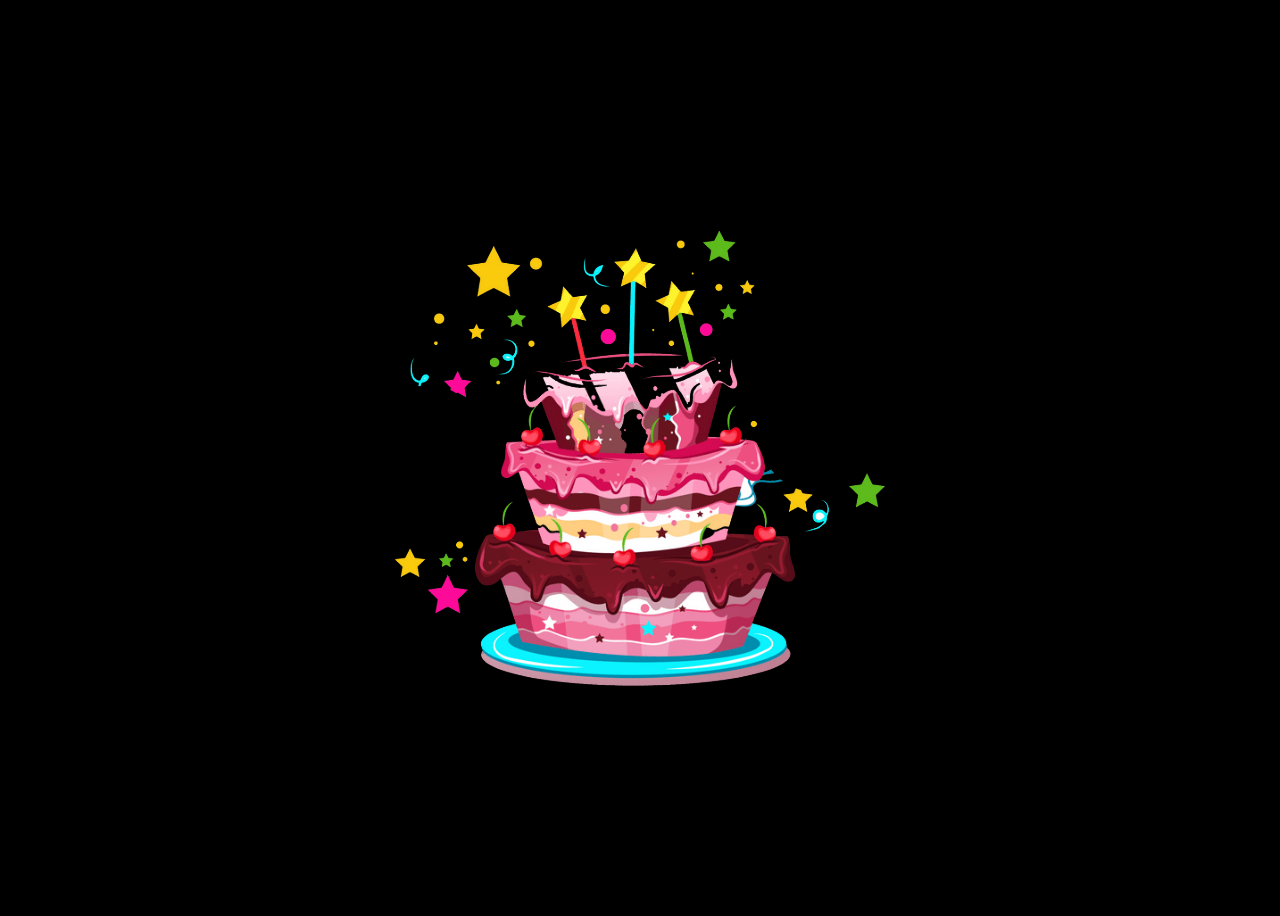
<file: index.html>
<!DOCTYPE html>
<html>
<head>
    <title>Qlique sur le Gateaux </title>
    <style>
        body{
            background-color: black;
        }
        #clickableImage {
    cursor: pointer;
}
.centered-image {
        display: flex;
        justify-content: center;
        align-items: center;
        height: 100vh; /* Ajustez la hauteur selon vos besoins */
    }
    </style>
   
</head>
<link rel="icon" type="images/logo" href="logo.png">
<body>
    <div class="centered-image">
    <img src="logo.png" id="clickableImage" alt="Image-cliquable">
</div>
   
   
    <script src="js.js"></script> 
</body>
</html>
</file>
